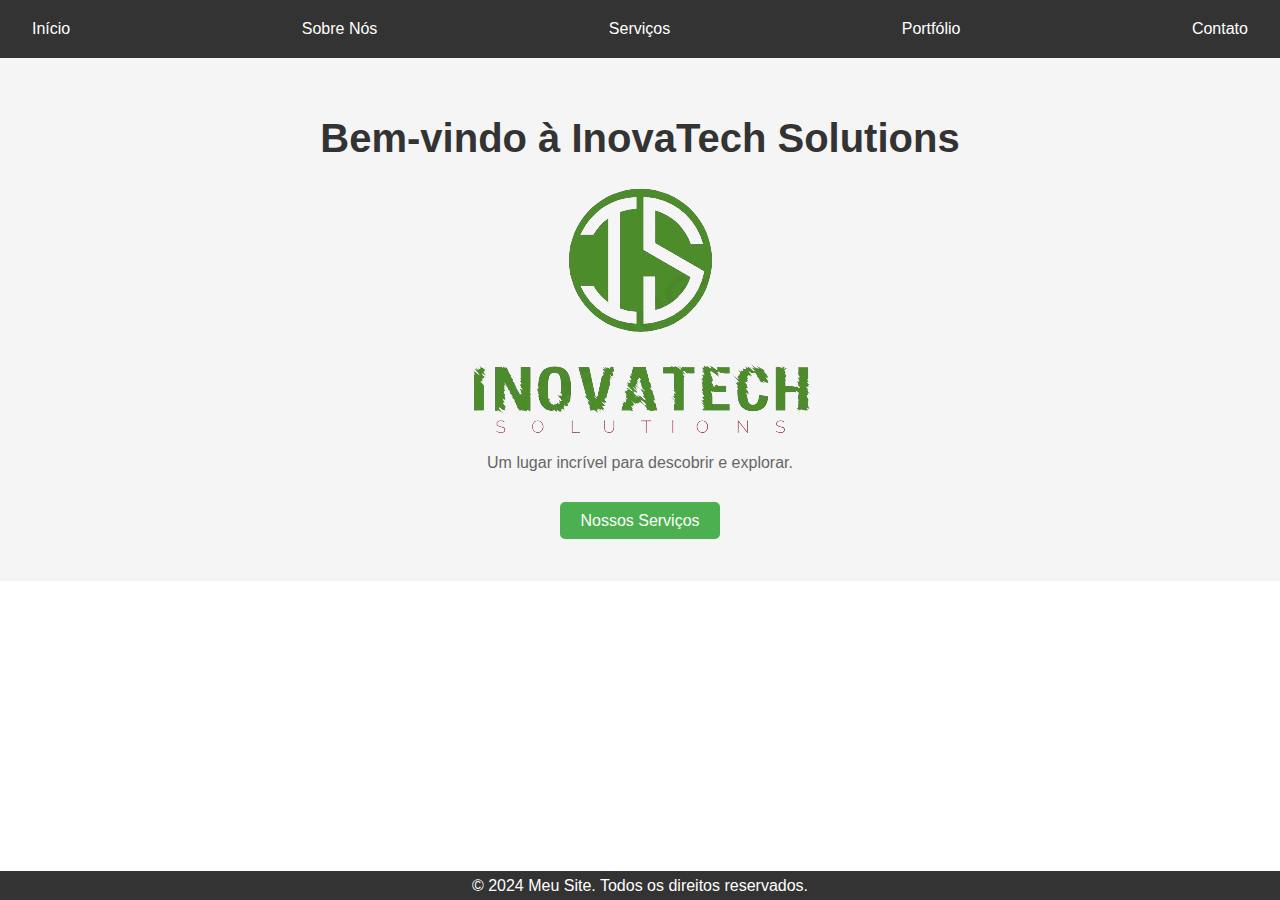
<file: index.html>
<!DOCTYPE html>
<html lang="pt-br">
    <!--! Nome da página web -->
<head>
<!-- Explicação PARTE 1: <meta charset="UTF-8">': 
Define a codificação de caracteres da página como UTF-8, 
que é uma codificação comum que suporta uma ampla variedade de caracteres, 
incluindo caracteres especiais e de vários idiomas.-->
    <meta charset="UTF-8">
<!-- End Explicação PARTE 1 -->

<!-- Explicação PARTE 2: <meta name="viewport" content="width=device-width, initial-scale=1.0">': 
Define a viewport da página, permitindo que ela seja responsiva em dispositivos móveis. 
O atributo 'content' especifica que o tamanho da viewport deve ser o mesmo que a largura do dispositivo ('width=device-width')
e que a escala inicial da página deve ser 1.0.-->
    <meta name="viewport" content="width=device-width, initial-scale=1.0">
<!-- End Explicação PARTE 2 -->

<!-- Explicação PARTE 3: <title>Página Inicial - InovaTech </title>:
Define o título da página web. Aqui que realmente é definido o nome da página -->
    <title>Página Inicial - InovaTech </title>
<!-- End Explicação PARTE 3 -->

<!-- Explicação PARTE 4 <link rel="stylesheet" href="style.css">':
Liga o arquivo index ao style.css que é o design da página em css. 
Este arquivo contém regras de estilo CSS que serão aplicadas à página, 
permitindo a estilização e o design visual da página.-->
    <link rel="stylesheet" href="style.css">
<!-- End Explicação PARTE 4 -->

</head>
    <!--! End! Nome da página web -->
<body>

    <!--! Tópicos do Site -->
<!-- Explicação PARTE 1: <header class="site-header">:
Esse trecho de código HTML representa o cabeçalho de um site, com um menu de navegação. -->
    <header class="site-header">
<!-- End Explicação PARTE 1:-->

<!--* NAV: Definir uma barra de navegação -->
        <nav>
<!--* End Nav -->

<!--* UL: Definir uma lista não ordenada -->
            <ul>
<!--* End UL -->

<!--* Dentro do cabeçalho, há uma seção de navegação (nav) contendo uma lista não ordenada (ul).--> 
<!--* Cada item de lista (li) contém um link (a) para diferente-->
                <li><a href="index.html">Início</a></li>
                <li><a href="sobrenos.html">Sobre Nós</a></li>
                <li><a href="servicos.html">Serviços</a></li>
                <li><a href="portfolio.html">Portfólio</a></li>
                <li><a href="contato.html">Contato</a></li>
<!--* End li e a-->
            </ul>
        </nav>
    </header>
    <!--! End Tópicos do Site -->

<!--* Main: Defina a seção principal do conteúdo da página. -->
    <main>
<!--* End Main -->

        <!--! Títulos e subtítulos-->
<!-- Explicação PARTE 1: <section class="hero"> - 
Define uma seção com a classe "hero", 
geralmente usada para destacar conteúdo principal, 
como cabeçalhos ou chamadas para ação. -->
        <section class="hero">
<!-- End Explicação PARTE 1 -->

<!-- Explicação PARTE 2: <h1>Bem-vindo à InovaTech Solutions</h1> - 
Define um cabeçalho de nível 1 (h1) que contém o texto "Bem-vindo à InovaTech Solutions". 
Este é um texto de destaque que provavelmente é o título principal desta seção.-->
            <h1>Bem-vindo à InovaTech Solutions</h1>
<!-- End Explicação PARTE 2 -->

<!-- Explicação PARTE 3: <img src="Logo da empresa.png" alt="InovaTech Solutions logo"> -
Insere uma imagem com o caminho "Logo da empresa.png" e um atributo alt que fornece uma descrição alternativa para a imagem para acessibilidade. 
Este é provavelmente o logotipo da empresa.-->
            <img src="Logo da empresa.png" alt="InovaTech Solutions logo">
<!-- End Explicação PARTE 3-->

<!-- Explicação PARTE 4: <p>Um lugar incrível para descobrir e explorar.<p> -
Insere um parágrafo de texto que descreve brevemente o propósito ou a mensagem da seção de destaque. 
Neste caso, diz "Um lugar incrível para descobrir e explorar." -->
            <p>Um lugar incrível para descobrir e explorar.</p>
<!-- End Explicação PARTE 4 -->

<!-- Explicação PARTE 5: <a href="servicos.html" class="btn">Nossos Serviços</a> -
Define um link para outra página com o texto "Nossos Serviços".
O atributo href especifica o destino do link, que é "servicos.html", e a classe "btn" sugere que este link seja estilizado como um botão. -->
            <a href="servicos.html" class="btn">Nossos Serviços</a>
<!-- End Explicação PARTE 5 -->
        </section>
        <!--! End Títulos e subtítulos-->

    </main>
        <!--! Rodapé da página -->
    <footer class="site-footer fixed">
        <p>&copy; 2024 Meu Site. Todos os direitos reservados.</p>
    </footer>
        <!--! Rodapé da página -->
        
</body>
</html>
</file>
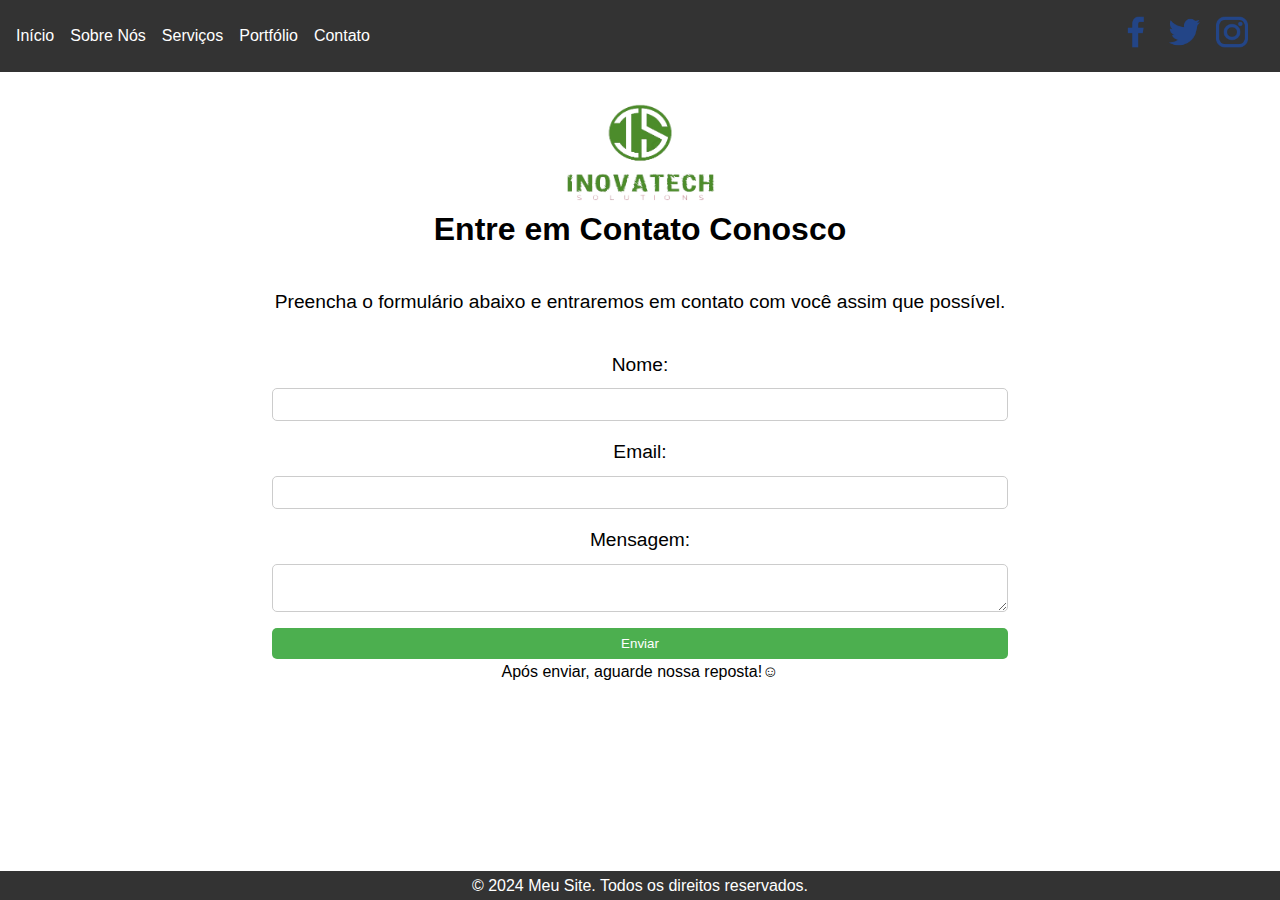
<file: contato.html>
<!DOCTYPE html>
<html lang="pt-br">
<head>
    <meta charset="UTF-8">
    <meta name="viewport" content="width=device-width, initial-scale=1.0">
    <title>Contato - InovaTech </title>
    <link rel="stylesheet" href="style5.css">
    <script src="https://ajax.googleapis.com/ajax/libs/jquery/3.5.1/jquery.min.js"></script>
    <style>
        .contactform-messages {
            display: none;
        }
        .active {
            display: block;
        }
    </style>
</head>
<body>
    <header class="site-header">
        <nav>
            <ul>
                <li><a href="index.html">Início</a></li>
                <li><a href="sobrenos.html">Sobre Nós</a></li>
                <li><a href="servicos.html">Serviços</a></li>
                <li><a href="portfolio.html">Portfólio</a></li>
                <li><a href="contato.html">Contato</a></li>
            </ul>
        </nav>
        <div class="social-links">
            <a href="https://www.facebook.com/InovaTech-Solutions-102188462211813" target="_blank"><img src="logo-facebook.png" alt="Facebook"></a>
            <a href="https://twitter.com/InovaTechSol" target="_blank"><img src="logo-twitter.png" alt="Twitter"></a>
            <a href="https://www.instagram.com/inovatechsolutions/" target="_blank"><img src="logo-insta.png" alt="Instagram"></a>
        </div>
    </header>
    <main>
        <section class="contact-section">
            <img class="contact-image" src="Logo da empresa.png" alt="Contact image">
            <h1 class="centered-text">Entre em Contato Conosco</h1>
            <p class="centered-text">Preencha o formulário abaixo e entraremos em contato com você assim que possível.</p>
            <form method="post" name="myemailform" id="contact-form">
                <label for="name">Nome:</label>
                <input type="text" id="name" name="name" required>
                <label for="email">Email:</label>
                <input type="email" id="email" name="email" required>
                <label for="message">Mensagem:</label>
                <textarea id="message" name="message" required></textarea>
                <button type="submit">Enviar</button>
            </form>
            <div class="contactform-messages active">Após enviar, aguarde nossa reposta!☺</div>
            <script>
                $("#contact-form").on('submit',function(event) {
                    event.preventDefault();

                    // Clear form fields
                    $('#contact-form')[0].reset();

                    $(".contactform-messages").addClass("active");
                });
            </script>
        </section>
    </main>
    <footer class="site-footer fixed">
        <p>&copy; 2024 Meu Site. Todos os direitos reservados.</p>
    </footer>
</body>
</html>
</file>
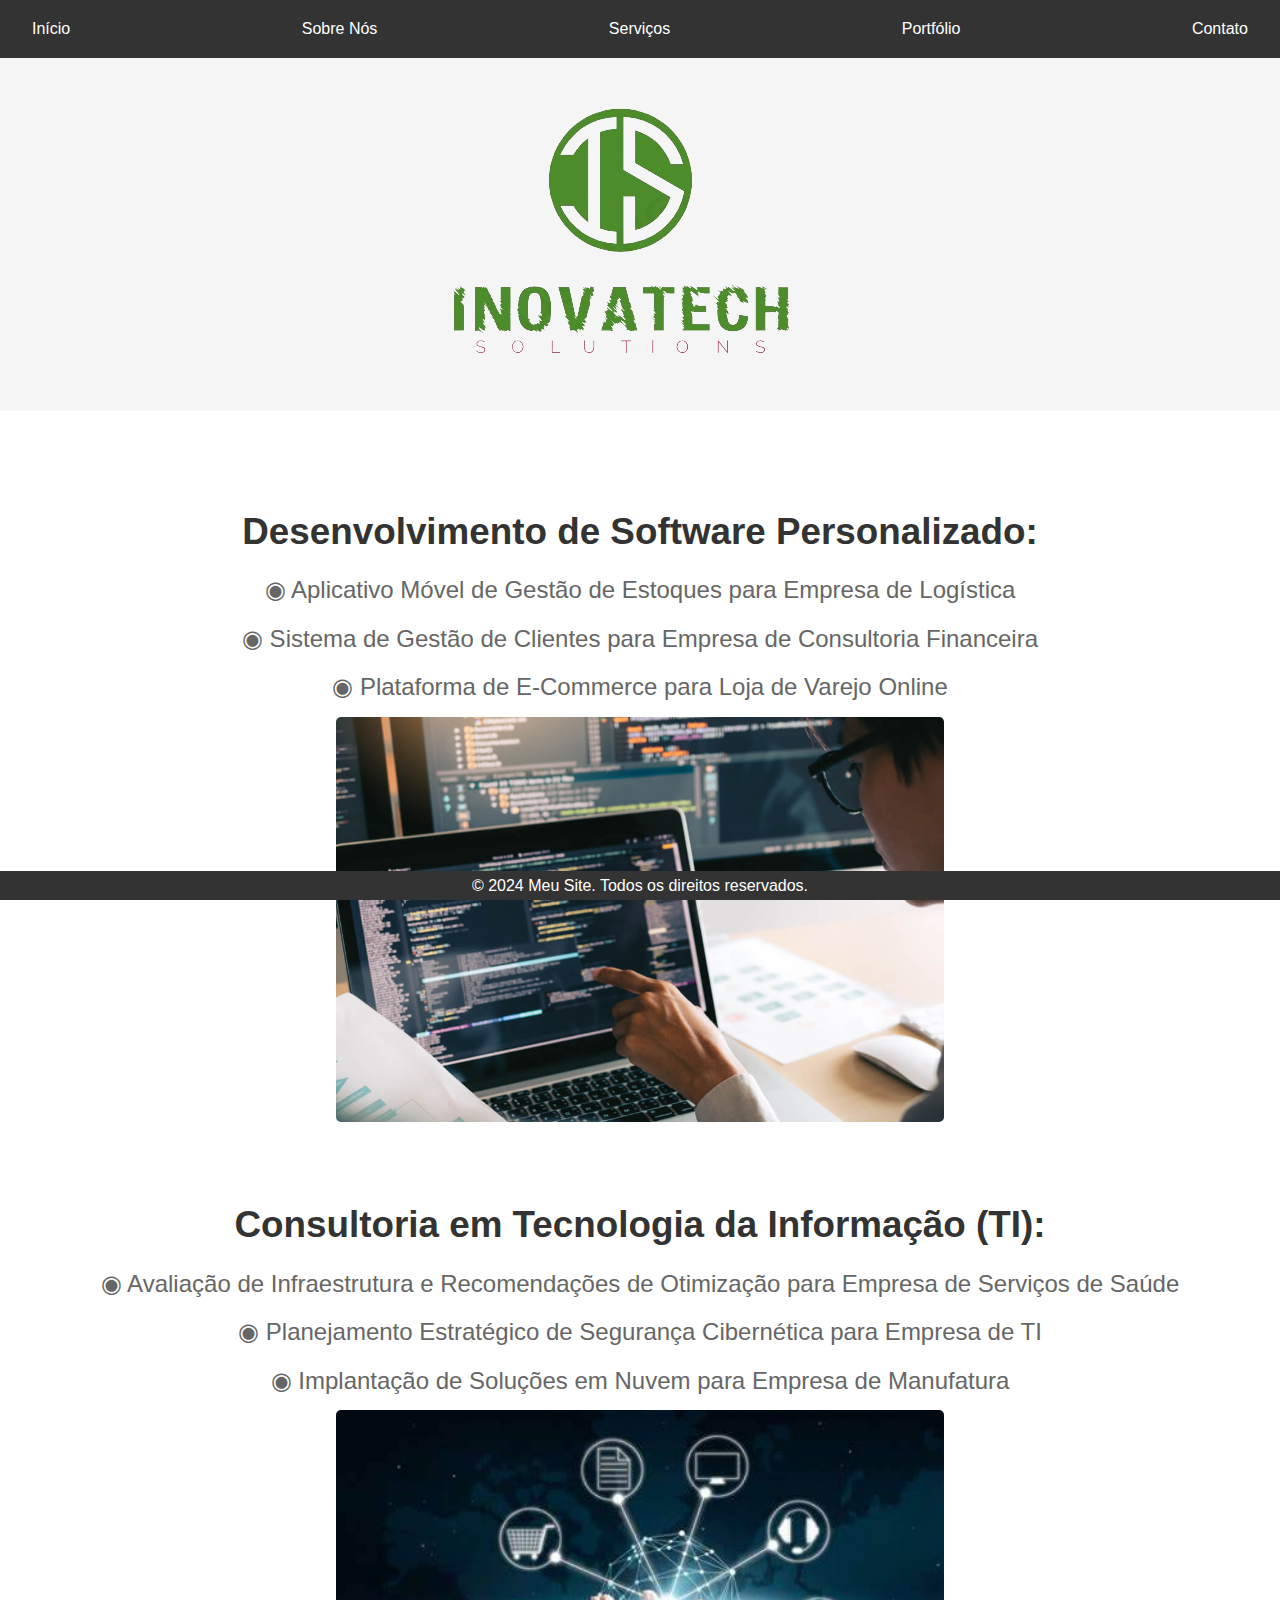
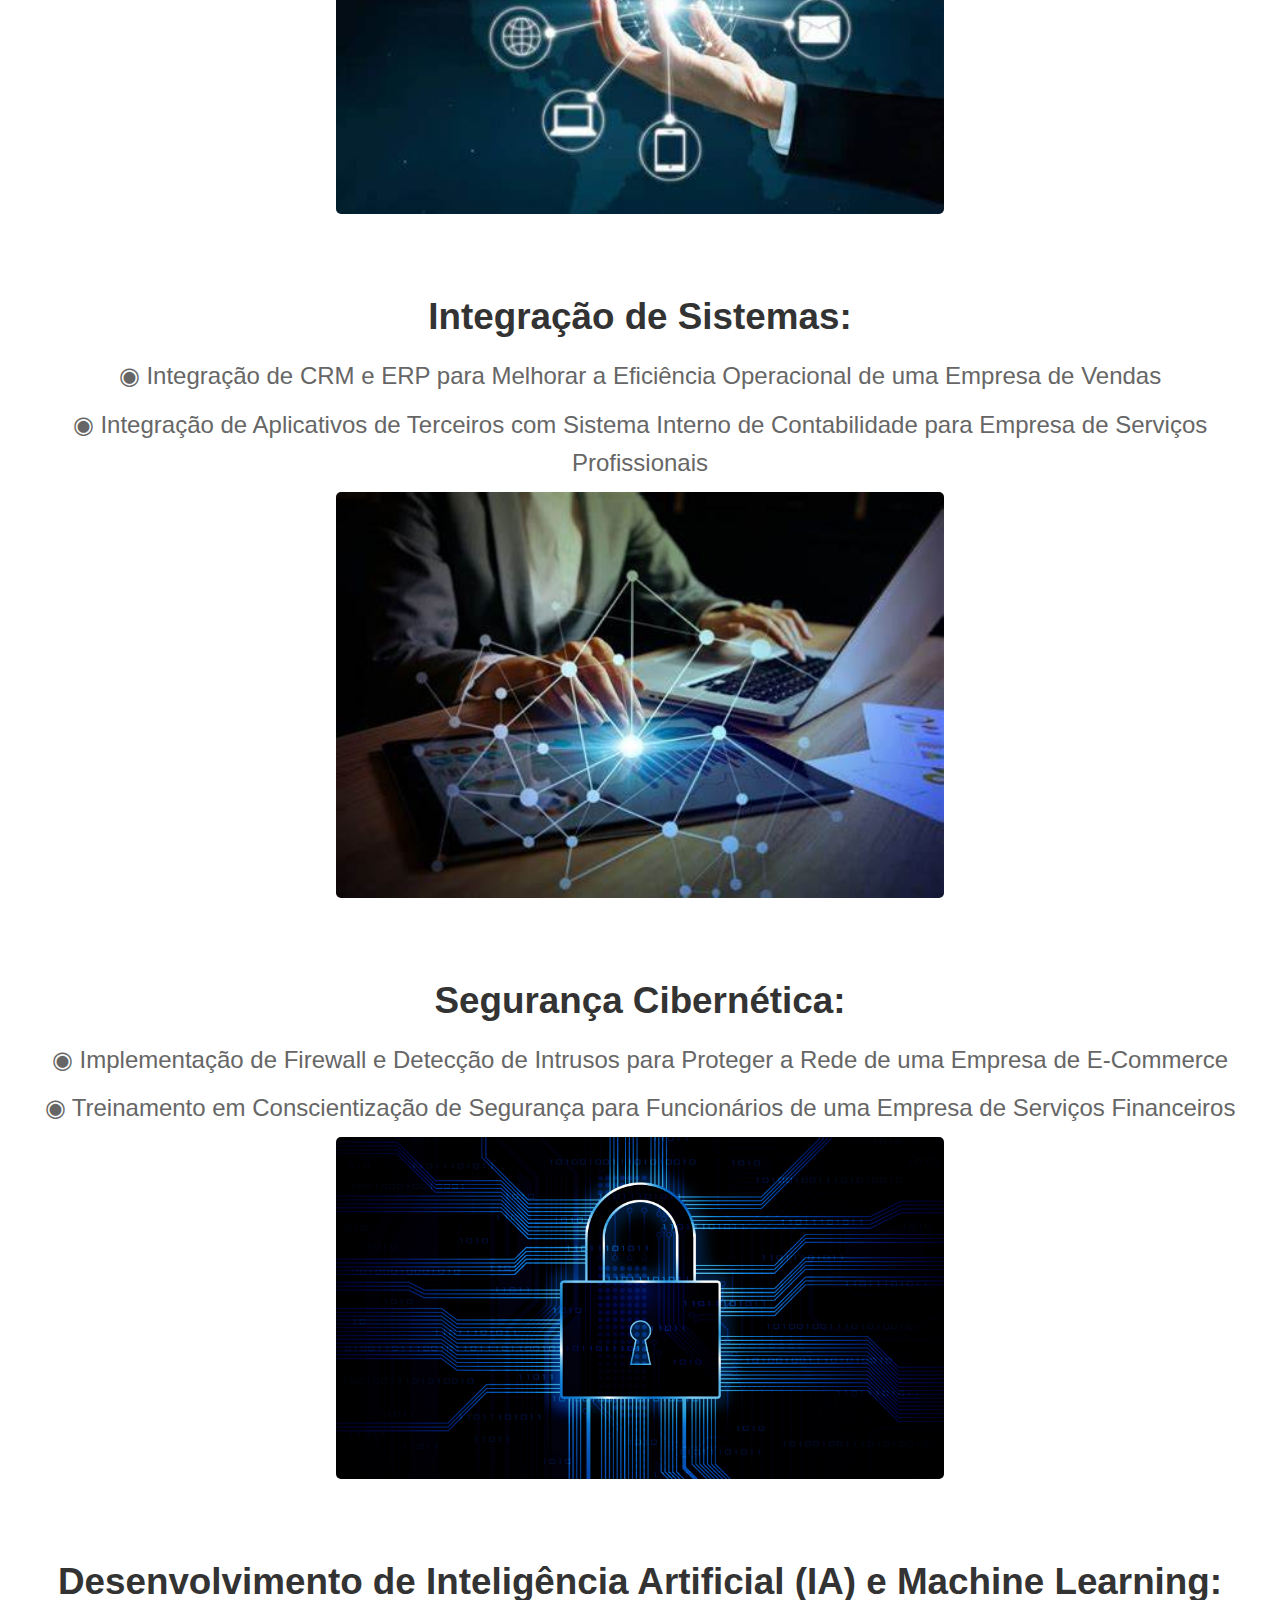
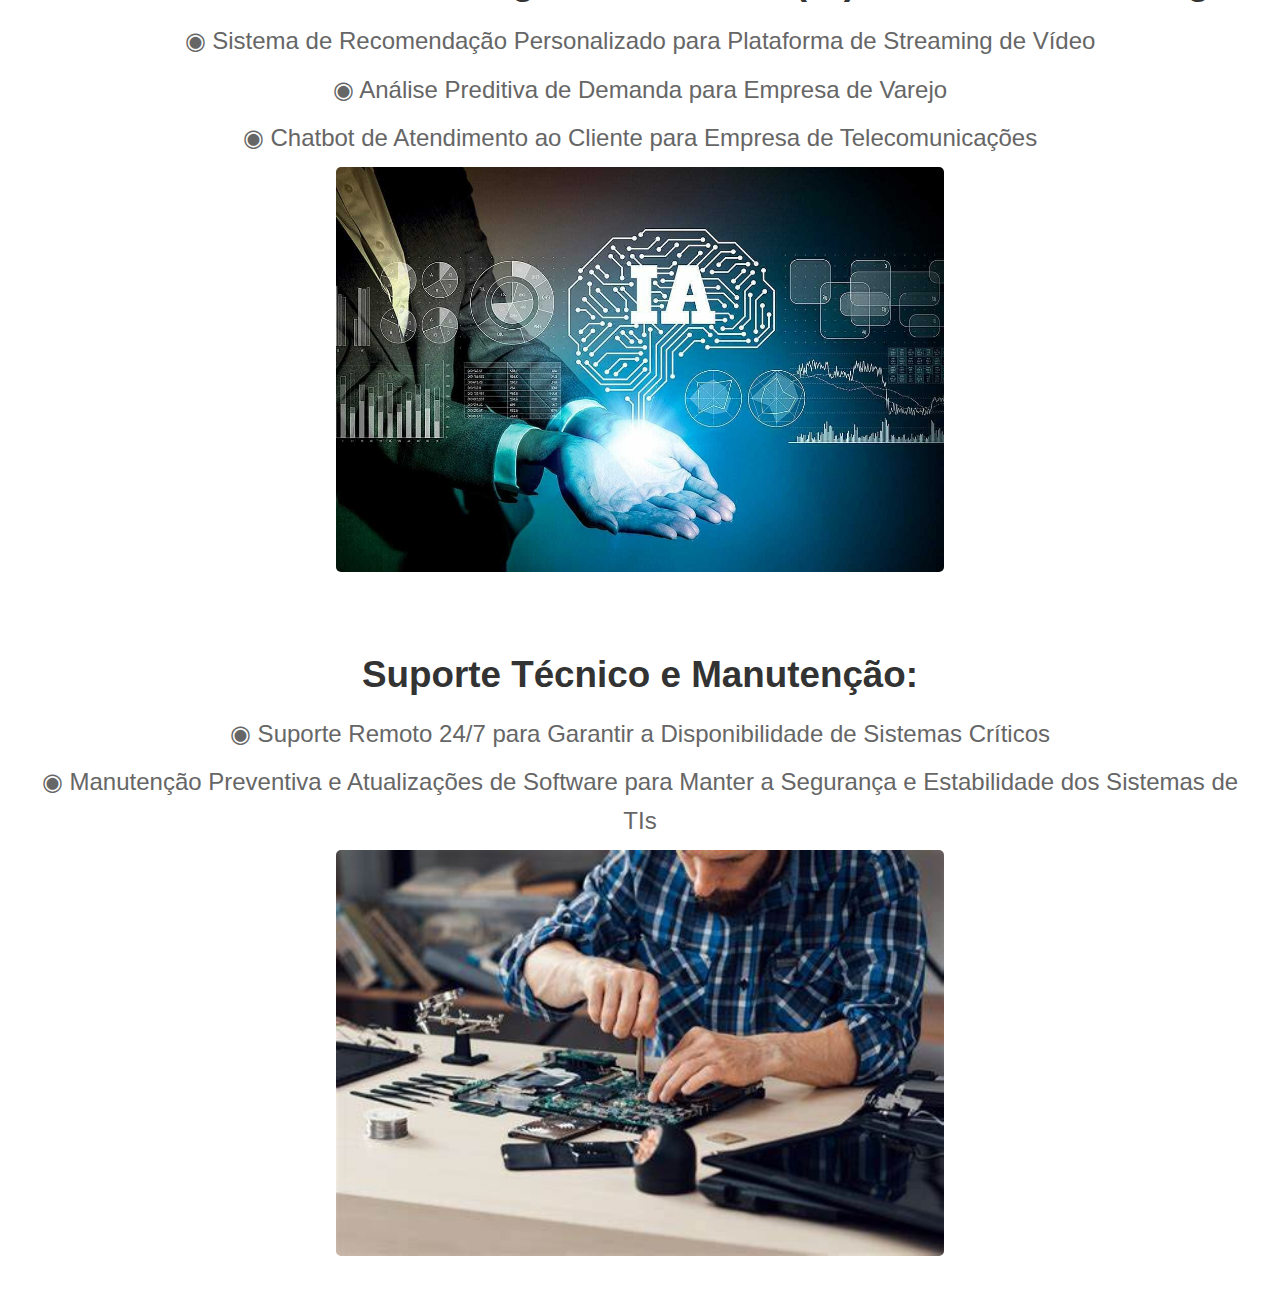
<file: portfolio.html>
<!DOCTYPE html>
<html lang="pt-br">
<head>
    <meta charset="UTF-8">
    <meta name="viewport" content="width=device-width, initial-scale=1.0">
    <title>Portfólio - InovaTech </title>
    <link rel="stylesheet" href="style4.css">
</head>
<body>
    <header class="site-header">
        <nav>
            <ul>
                <li><a href="index.html">Início</a></li>
                <li><a href="sobrenos.html">Sobre Nós</a></li>
                <li><a href="servicos.html">Serviços</a></li>
                <li><a href="portfolio.html">Portfólio</a></li>
                <li><a href="contato.html">Contato</a></li>
            </ul>
        </nav>
    </header>
    <main>
        <section class="hero">
            <h1></h1>
            <img src="Logo da empresa.png" alt="InovaTech Solutions logo">
            <p></p>
            <a href="" class="btn"></a>
        </section>
        <section class="topics">
            <div class="topics">
                <div class="topic">
                    <div class="text">
                        <h2>Desenvolvimento de Software Personalizado:</h2>
                        <p>◉ Aplicativo Móvel de Gestão de Estoques para Empresa de Logística</p>
                        <p>◉ Sistema de Gestão de Clientes para Empresa de Consultoria Financeira</p>
                        <p>◉ Plataforma de E-Commerce para Loja de Varejo Online</p>
                    </div>
                    <img src="desenvolvimento-softwares-personalizado.jpg" alt="Imagem do tópico 1">
                </div>
                <div class="topic">
                    <div class="text">
                        <h2>Consultoria em Tecnologia da Informação (TI):</h2>
                        <p>◉ Avaliação de Infraestrutura e Recomendações de Otimização para Empresa de Serviços de Saúde</p>
                        <p>◉ Planejamento Estratégico de Segurança Cibernética para Empresa de TI</p>
                        <p>◉ Implantação de Soluções em Nuvem para Empresa de Manufatura</p>
                    </div>
                    <img src="consultoria em tecno.jpg" alt="Imagem do tópico 2">
                </div>
                <div class="topic">
                    <div class="text">
                        <h2>Integração de Sistemas:</h2>
                        <p>◉ Integração de CRM e ERP para Melhorar a Eficiência Operacional de uma Empresa de Vendas</p>
                        <p>◉ Integração de Aplicativos de Terceiros com Sistema Interno de Contabilidade para Empresa de Serviços Profissionais
                    </div>
                    <img src="integração de sistemas.jpg" alt="Imagem do tópico 3">
                </div>
                <div class="topic">
                    <div class="text">
                        <h2>Segurança Cibernética:</h2>
                        <p>◉ Implementação de Firewall e Detecção de Intrusos para Proteger a Rede de uma Empresa de E-Commerce</p>
                        <p>◉ Treinamento em Conscientização de Segurança para Funcionários de uma Empresa de Serviços Financeiros</p>
                    </div>
                    <img src="segurança cibernetica.jpg" alt="Imagem do tópico 4">
                </div>
                <div class="topic">
                    <div class="text">
                        <h2>Desenvolvimento de Inteligência Artificial (IA) e Machine Learning:</h2>
                        <p>◉ Sistema de Recomendação Personalizado para Plataforma de Streaming de Vídeo</p>
                        <p>◉ Análise Preditiva de Demanda para Empresa de Varejo</p>
                        <p>◉ Chatbot de Atendimento ao Cliente para Empresa de Telecomunicações</p>
                    </div>
                    <img src="desenvolvimento de ia.jpg" alt="Imagem do tópico 5">
                </div>
                <div class="topic">
                    <div class="text">
                        <h2>Suporte Técnico e Manutenção:</h2>
                        <p>◉ Suporte Remoto 24/7 para Garantir a Disponibilidade de Sistemas Críticos</p>
                        <p>◉ Manutenção Preventiva e Atualizações de Software para Manter a Segurança e Estabilidade dos Sistemas de TIs</p>
                    </div>
                    <img src="suporte tecnico e manutenção.jpg" alt="Imagem do tópico 6">
                </div>
            </div>
        </section>
    </main>
    <footer class="site-footer fixed">
        <p>&copy; 2024 Meu Site. Todos os direitos reservados.</p>
    </footer>
</body>
</html>
</file>
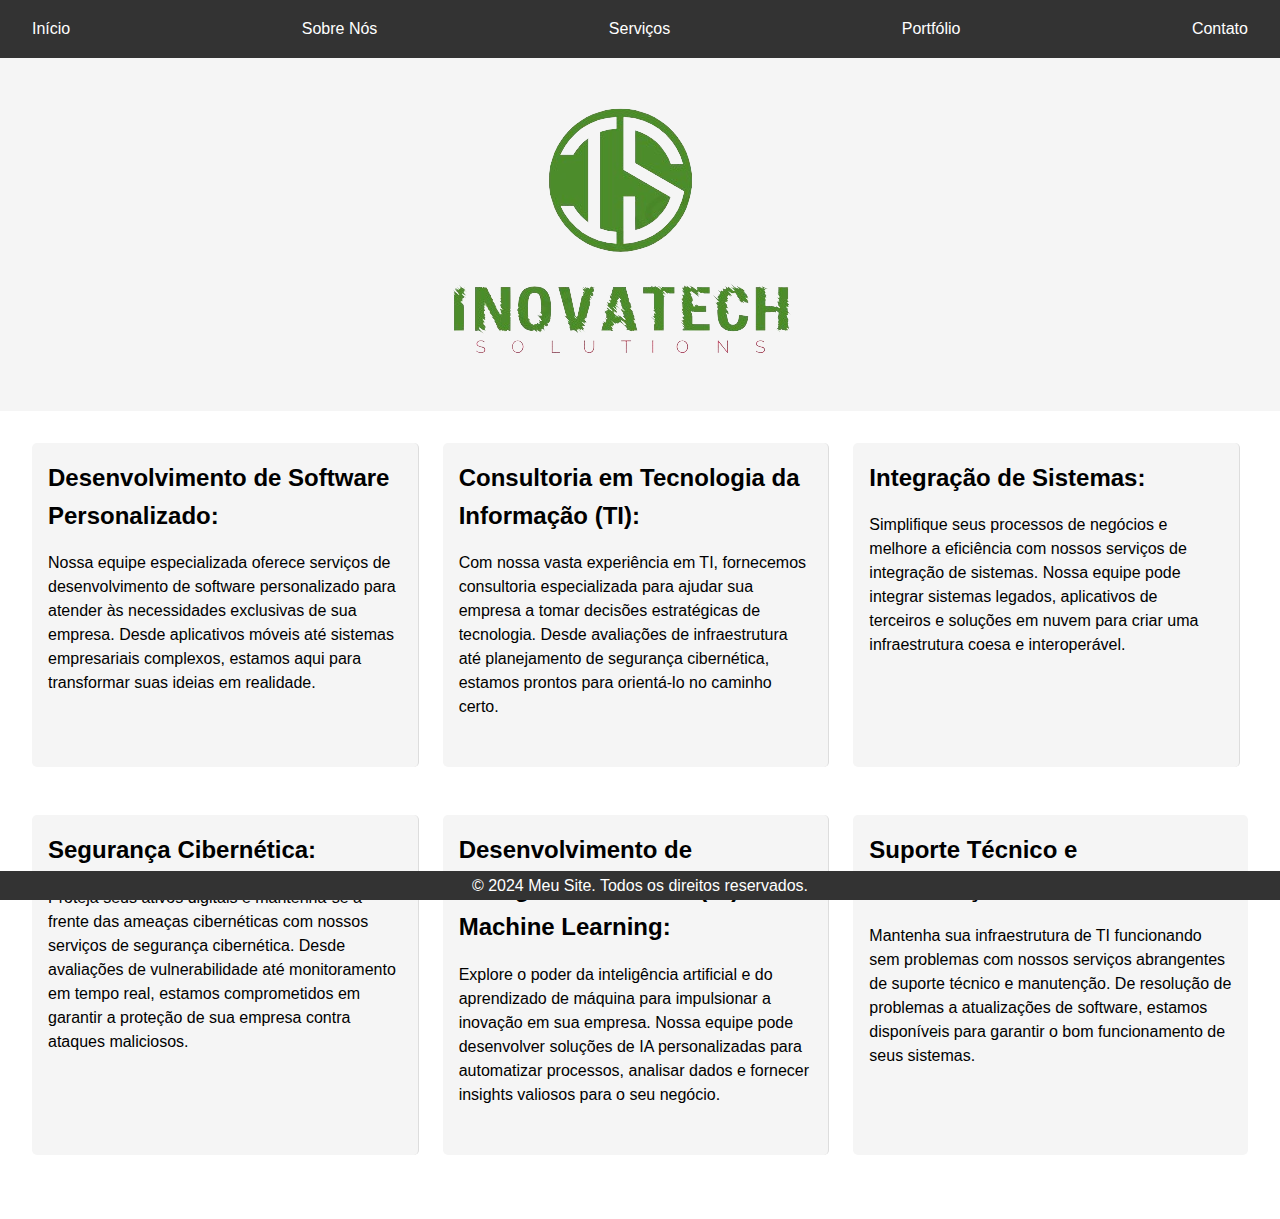
<file: servicos.html>
<!DOCTYPE html>
<html lang="pt-br">
<head>
    <meta charset="UTF-8">
    <meta name="viewport" content="width=device-width, initial-scale=1.0">
    <title>Serviços - InovaTech </title>
    <link rel="stylesheet" href="style3.css">
</head>
<body>
    <!-- Tópicos do Site -->
    <header class="site-header">
        <nav>
            <ul>
                <li><a href="index.html">Início</a></li>
                <li><a href="sobrenos.html">Sobre Nós</a></li>
                <li><a href="servicos.html">Serviços</a></li>
                <li><a href="portfolio.html">Portfólio</a></li>
                <li><a href="contato.html">Contato</a></li>
            </ul>
        </nav>
    </header>
    <!-- End Tópicos do Site -->
    <main>
        <!-- Títulos e subtítulos-->
        <section class="hero">
            <h1></h1>
            <img src="Logo da empresa.png" alt="InovaTech Solutions logo">
            <p></p>
            <a href="" class="btn"></a>
        </section>
        <!-- End Títulos e subtítulos-->

        <!-- Breve descrição do Site-->
        <section class="about grid-container">
                <div class="text-box grid-item">
                    <h2>Desenvolvimento de Software Personalizado:</h2>
                <p>
                    
Nossa equipe especializada oferece serviços de desenvolvimento de software personalizado para atender às necessidades exclusivas de sua empresa. Desde aplicativos móveis até sistemas empresariais complexos, estamos aqui para transformar suas ideias em realidade.
                </p>
            </div>
            <div class="text-box grid-item">
                <h2>Consultoria em Tecnologia da Informação (TI):</h2>
                <p>
                    
Com nossa vasta experiência em TI, fornecemos consultoria especializada para ajudar sua empresa a tomar decisões estratégicas de tecnologia. Desde avaliações de infraestrutura até planejamento de segurança cibernética, estamos prontos para orientá-lo no caminho certo.
                </p>
            </div>
            <div class="text-box grid-item">
                <h2>Integração de Sistemas:</h2>
                <p>
                    
Simplifique seus processos de negócios e melhore a eficiência com nossos serviços de integração de sistemas. Nossa equipe pode integrar sistemas legados, aplicativos de terceiros e soluções em nuvem para criar uma infraestrutura coesa e interoperável.
                </p>
            </div>
            <div class="text-box grid-item">
                <h2>Segurança Cibernética:</h2>
                <p>
                 
Proteja seus ativos digitais e mantenha-se à frente das ameaças cibernéticas com nossos serviços de segurança cibernética. Desde avaliações de vulnerabilidade até monitoramento em tempo real, estamos comprometidos em garantir a proteção de sua empresa contra ataques maliciosos.
                </p>
            </div>
            <div class="text-box grid-item">
                <h2>Desenvolvimento de Inteligência Artificial (IA) e Machine Learning:</h2>
                <p>
                    
Explore o poder da inteligência artificial e do aprendizado de máquina para impulsionar a inovação em sua empresa. Nossa equipe pode desenvolver soluções de IA personalizadas para automatizar processos, analisar dados e fornecer insights valiosos para o seu negócio.
                </p>
            </div>
            <div class="text-box grid-item">
                <h2>Suporte Técnico e Manutenção:</h2>
                <p>
                    
Mantenha sua infraestrutura de TI funcionando sem problemas com nossos serviços abrangentes de suporte técnico e manutenção. De resolução de problemas a atualizações de software, estamos disponíveis para garantir o bom funcionamento de seus sistemas.
                </p>
            </div>
        </section>
    </main>
    <footer class="site-footer fixed">
        <p>&copy; 2024 Meu Site. Todos os direitos reservados.</p>
    </footer>
</body>
</html>
</file>
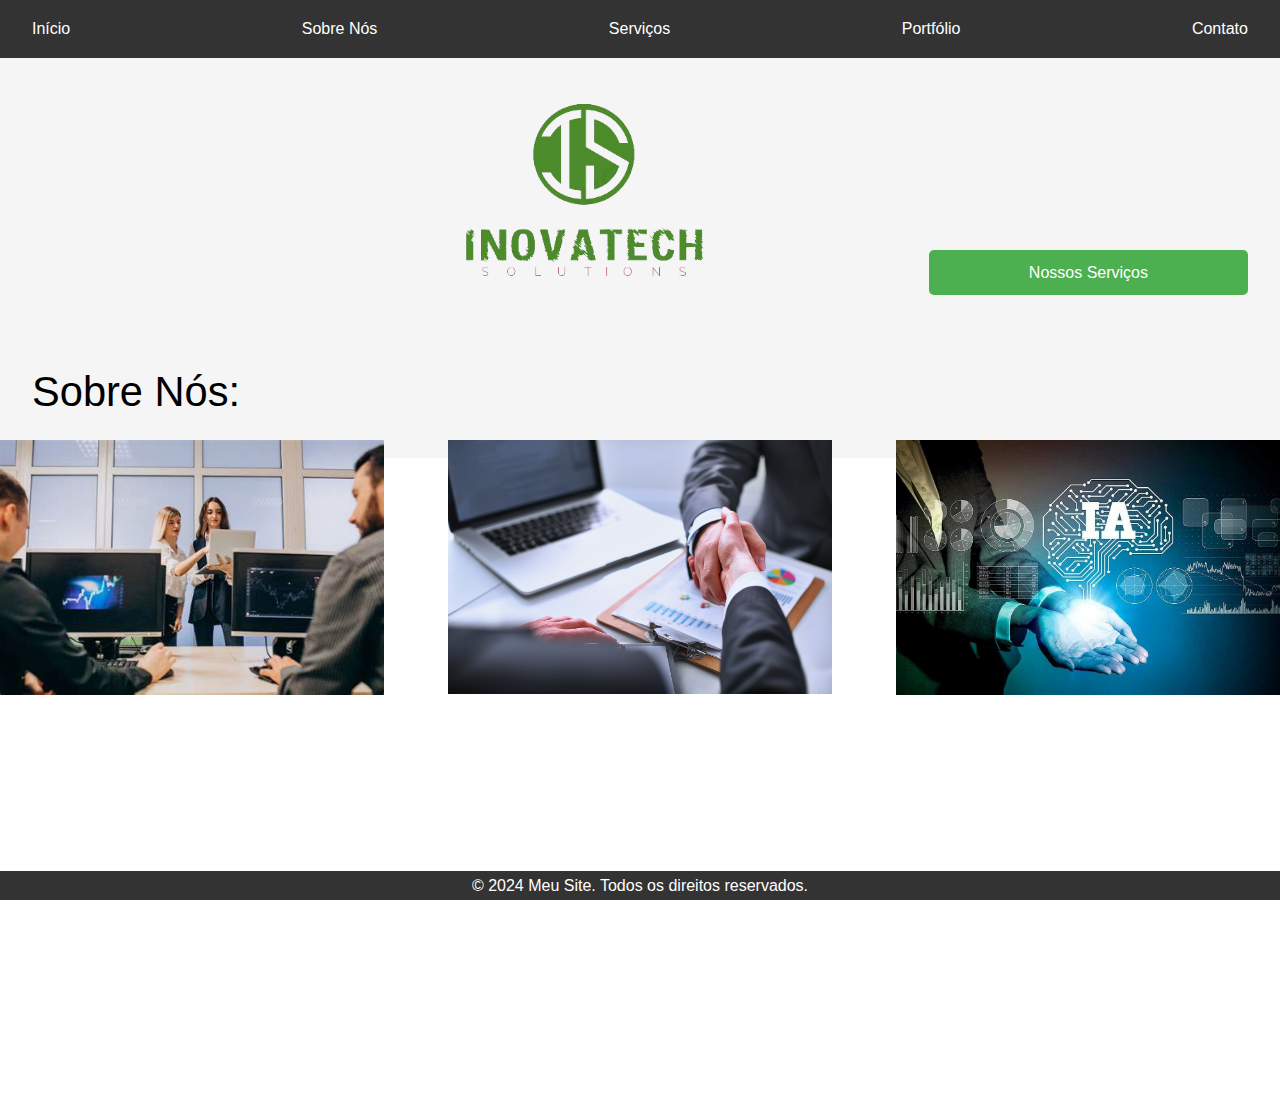
<file: sobrenos.html>
<!DOCTYPE html>
<html lang="pt-br">
<head>
    <meta charset="UTF-8">
    <meta name="viewport" content="width=device-width, initial-scale=1.0">
    <title>Sobre Nós - InovaTech </title>
    <link rel="stylesheet" href="style2.css">
</head>
<body>
    <header class="site-header">
        <nav>
            <ul>
                <li><a href="index.html">Início</a></li>
                <li><a href="sobrenos.html">Sobre Nós</a></li>
                <li><a href="servicos.html">Serviços</a></li>
                <li><a href="portfolio.html">Portfólio</a></li>
                <li><a href="contato.html">Contato</a></li>
            </ul>
        </nav>
    </header>
    <main>
        <section class="hero">
            <h1></h1>
            <img src="Logo da empresa.png" alt="InovaTech Solutions logo">
            <a href="servicos.html" class="btn">Nossos Serviços</a>
        </section>
        <section class="hero sobre-nos">
            <span>Sobre Nós:</span>
        </section>
        <section class="images-with-comments">
<!-- <div class="img-container">': 
Este é um elemento '<div>' que atua como um contêiner para a imagem. 
A classe 'img-container' é atribuída a este '<div>', 
o que significa que ele pode ser estilizado com CSS (QUE É O CASO) ou manipulado com JavaScript usando essa classe como seletor.-->
            <div class="img-container">
                <img src="pessoas trabalhando.jpg" alt="Image 1" class="img-with-comment">
                <div class="comment">
                    <p>Nossa equipe é composta por profissionais apaixonados e experientes, dedicados a entender as necessidades únicas de cada cliente e oferecer soluções personalizadas e eficazes. Desde o desenvolvimento de software sob medida até consultoria em TI e segurança cibernética, estamos aqui para fornecer serviços de alta qualidade que impulsionam o crescimento e a eficiência de seu negócio.p>
                </div>
            </div>
            <div class="img-container">
                <img src="fechando contrato.jpg" alt="Image 2" class="img-with-comment">
                <div class="comment">
                    <p>Na InovaTech Solutions, acreditamos em construir relacionamentos sólidos com nossos clientes, baseados na confiança, transparência e compromisso com o sucesso mútuo. Estamos constantemente buscando inovação e excelência, para que possamos enfrentar os desafios tecnológicos de hoje e do futuro.</p>
                </div>
            </div>
            <div class="img-container">
                <img src="desenvolvimento de ia.jpg" alt="Image 3" class="img-with-comment">
                <div class="comment">
                    <p>Um dos projetos de destaque da InovaTech Solutions é a implementação bem-sucedida de uma solução de inteligência artificial para otimização de processos logísticos. Nossa equipe desenvolveu e implementou algoritmos avançados de IA, capazes de analisar grandes volumes de dados em tempo real para prever demandas futuras, otimizar rotas de transporte e reduzir os tempos de entrega. Esta solução não só demonstrou nossa expertise em IA e análise de dados, mas também nosso compromisso em fornecer soluções inovadoras que agregam valor real aos negócios de nossos clientes. Este projeto exemplifica nosso compromisso contínuo com a excelência e a inovação tecnológica.
                    </p>
                </div>
            </div>
        </section>
    </main>
    <footer class="site-footer fixed">
        <p>&copy; 2024 Meu Site. Todos os direitos reservados.</p>
    </footer>
</body>
</html>
</file>
<file: style.css>
* {
    box-sizing: border-box;
    margin: 0;
    padding: 0;
}

body {
    font-family: Arial, sans-serif;
    line-height: 1.6;
}

.site-header {
    background-color: #333;
    padding: 1rem;
}

.site-header nav ul {
    list-style-type: none;
    display: flex;
    justify-content: space-between;
}

.site-header nav ul li a {
    color: white;
    text-decoration: none;
    padding: 0.5rem 1rem;
}

.site-header nav ul li a:hover {
    background-color: #555;
}

.hero {
    padding: 3rem;
    text-align: center;
    background-color: #f5f5f5;
}

.hero h1 {
    color: #333;
    font-size: 2.5rem;
    margin-bottom: 1rem;
}

.hero p {
    color: #666;
    margin-bottom: 2rem;
}

.btn {
    background-color: #4CAF50;
    color: white;
    padding: 10px 20px;
    border: none;
    border-radius: 5px;
    text-decoration: none;
    font-size: 1rem;
    margin-top: 1rem;
}

.btn:hover {
    background-color: #45a049;
}

.site-footer {
    background-color: #333;
    padding: 1rem;
}

.site-footer p {
    color: white;
}

.site-footer.fixed {
    position: fixed;
    bottom: 0;
    left: 0;
    right: 0;
    background-color: #333333;
    color: #ffffff;
    text-align: center;
    padding: 0.1rem;
}
</file>
<file: style5.css>
* {
    box-sizing: border-box;
    margin: 0;
    padding: 0;
}

body {
    font-family: Arial, sans-serif;
    line-height: 1.6;
}

.site-header {
    background-color: #333;
    padding: 1rem;
    display: flex;
    justify-content: space-between;
    align-items: center;
}

.site-header nav ul {
    list-style-type: none;
    display: flex;
}

.site-header nav ul li {
    margin-right: 1rem;
}

.site-header nav ul li a {
    color: white;
    text-decoration: none;
}

.site-header nav ul li a:hover {
    color: #ccc;
}

.social-links {
    display: flex;
}

.social-links a {
    margin-right: 1rem;
}

.social-links img {
    width: 2rem;
    height: 2rem;
}

.contact-section {
    max-width: 800px;
    margin: 0 auto;
    padding: 2rem;
    display: flex;
    flex-direction: column;
    align-items: center;
    text-align: center;
}

.contact-section h1 {
    font-size: 2rem;
    margin-bottom: 3rem;
}

.contact-section h1 .contact-image {
    width: 150px;
    height: 100px;
    margin-right: 1.5rem;
}

.contact-section p {
    font-size: 1.2rem;
    margin-bottom: 2rem;
}

.contact-section form {
    display: flex;
    flex-wrap: wrap;
    justify-content: center;
}

.contact-section label {
    flex-basis: 100%;
    font-size: 1.2rem;
    margin-bottom: 0.5rem;
}

.contact-section input,
.contact-section textarea {
    flex-basis: 100%;
    margin-bottom: 1rem;
    padding: 0.5rem;
    border: 1px solid #ccc;
    border-radius: 5px;
}

.contact-section button {
    flex-basis: 100%;
    background-color: #4caf4f;
    color: white;
    padding: 0.5rem;
    border: none;
    border-radius: 5px;
    cursor: pointer;
}

.contact-section button:hover {
    background-color: #45a049;
}

.contact-section {
    /* ... your previous CSS ... */
    text-align: center;
    position: relative;
}

.image-wrapper {
    display: inline-block;
    position: absolute;
    top: -70px;
    left: calc(50% - 75px);
}

.contact-section h1 {
    display: inline-block;
    font-size: 2rem;
    margin-bottom: 2rem;
    padding-left: 0px;
    box-sizing: border-box;
    position: relative;
    z-index: 1;
}

.contact-section .contact-image {
    width: 150px;
    height: 100px;
}

.contact-section p {
    font-size: 1.2rem;
    margin-bottom: 2rem;
}

.site-footer.fixed {
    position: fixed;
    bottom: 0;
    left: 0;
    right: 0;
    background-color: #333;
    color: #ffffff;
    text-align: center;
    padding: 0.1rem;
}
</file>
<file: style4.css>
* {
    box-sizing: border-box;
    margin: 0;
    padding: 0;
}

body {
    font-family: Arial, sans-serif;
    line-height: 1.6;
}

.site-header {
    background-color: #333;
    padding: 1rem;
}

.site-header nav ul {
    list-style-type: none;
    display: flex;
    justify-content: space-between;
}

.site-header nav ul li a {
    color: white;
    text-decoration: none;
    padding: 0.5rem 1rem;
}

.site-header nav ul li a:hover {
    background-color: #555;
}

.hero {
    padding: 3rem;
    text-align: center;
    background-color: #f5f5f5;
    display: flex;
    align-items: center;
    justify-content: space-between;
}

.hero h1 {
    color: #333;
    font-size: 2.5rem;
    margin-bottom: 1rem;
    flex-basis: 60%;
}

.hero img {
    width: 30%;
    border-radius: 5px;
}

.hero p {
    color: #666;
    margin-bottom: 2rem;
    flex-basis: 60%;
}

.btn {
    background-color: #4caf4f00;
    color: white;
    padding: 10px 20px;
    border: none;
    border-radius: 1px;
    text-decoration: none;
    font-size: 1rem;
    margin-top: 1rem;
}

.btn:hover {
    background-color: #45a049;
}

.topics {
    display: flex;
    justify-content: space-between;
    margin-top: 30px;
}

.topic {
    display: flex;
    flex-direction: column;
    align-items: center;
    width: 30%;
    padding: 2rem;
    box-sizing: border-box;
    font-size: 1.5rem;
}

.topic h2 {
    color: #333;
    font-size: 2.3rem;
    margin-bottom: 10px;
    text-align: center;
}

.topic p {
    color: #666;
    margin-bottom: 10px;
    text-align: center;
}

.topic img {
    width: 50%;
    border-radius: 5px;
    margin-bottom: 10px;
}

.topics {
    display: flex;
    flex-wrap: wrap;
    justify-content: space-between;
    margin-top: 30px;
}

.topic {
    width: 100%;
    padding: 2rem;
    box-sizing: border-box;
}

.text {
    width: 100%;
}

.text h2 {
    color: #333;
    font-size: 2.3rem;
    margin-bottom: 10px;
}

.text p {
    color: #666;
    margin-bottom: 10px;
}

.img {
    width: 100%;
    border-radius: 5px;
    margin-top: 20px;
}

.site-footer.fixed {
    position: fixed;
    bottom: 0;
    left: 0;
    right: 0;
    background-color: #333;
    color: #ffffff;
    text-align: center;
    padding: 0.1rem;
}
</file>
<file: style3.css>
* {
    box-sizing: border-box;
    margin: 0;
    padding: 0;
}

body {
    font-family: Arial, sans-serif;
    line-height: 1.6;
}

.site-header {
    background-color: #333;
    padding: 1rem;
}

.site-header nav ul {
    list-style-type: none;
    display: flex;
    justify-content: space-between;
}

.site-header nav ul li a {
    color: white;
    text-decoration: none;
    padding: 0.5rem 1rem;
}

.site-header nav ul li a:hover {
    background-color: #555;
}

.hero {
    padding: 3rem;
    text-align: center;
    background-color: #f5f5f5;
    display: flex;
    align-items: center;
    justify-content: space-between;
}

.hero h1 {
    color: #333;
    font-size: 2.5rem;
    margin-bottom: 1rem;
    flex-basis: 60%;
}

.hero img {
    width: 30%;
    border-radius: 5px;
}

.hero p {
    color: #666;
    margin-bottom: 2rem;
    flex-basis: 60%;
}

.btn {
    background-color: #4caf4f00;
    color: white;
    padding: 10px 20px;
    border: none;
    border-radius: 5px;
    text-decoration: none;
    font-size: 1rem;
    margin-top: 1rem;
}

.btn:hover {
    background-color: #45a049;
}

.about {
    display: flex;
    flex-wrap: wrap;
    margin: 2rem;
}

.about {
    display: flex;
    justify-content: space-between;
    margin: 2rem;
}

.text-box {
    flex: 1 0 30%;
    margin-right: 2%;
    margin-bottom: 2rem;
    padding-right: 2%;
    border-right: 1px solid #ddd;
}

.text-box:last-child {
    margin-right: 0;
    border-right: none;
}

.text-box h2 {
    font-size: 1.5rem;
    margin-bottom: 1rem;
}

.text-box p {
    line-height: 1.5;
    margin-bottom: 2rem;
}

.grid-container {
    display: grid;
    grid-template-columns: repeat(3, 1fr);
    grid-gap: 1rem;
}

.grid-item {
    padding: 1rem;
    background-color: #f5f5f5;
    border-radius: 5px;
}

@media (max-width: 768px) {
    .grid-container {
        grid-template-columns: 1fr;
    }
}

.site-footer.fixed {
    position: fixed;
    bottom: 0;
    left: 0;
    right: 0;
    background-color: #333;
    color: #fff;
    text-align: center;
    padding: 0.1rem;
}
</file>
<file: style2.css>
body {
    font-family: Arial, sans-serif;
    line-height: 1.6;
}

.site-header {
    background-color: #333;
    padding: 1rem;
}

.site-header nav ul {
    list-style-type: none;
    display: flex;
    justify-content: space-between;
}

.site-header nav ul li a {
    color: white;
    text-decoration: none;
    padding: 0.5rem 1rem;
}

.site-header nav ul li a:hover {
    background-color: #555555;
}

.sobre-nos {
    margin-left: 0px;
    font-size: 2.6rem;
    margin-bottom: -3rem;
  }

.hero {
    padding: 2.0rem;
    text-align: center;
    background-color: #f5f5f5;
    display: flex;
    align-items: center;
    justify-content: space-between;
}

.hero h1 {
    color: #333333;
    font-size: 1rem;
    margin-bottom: 0rem;
    flex-basis: 17%;
}

.hero img {
    width: 20%;
    border-radius: 5px;
}

.hero p {
    color: #666;
    margin-bottom: 2rem;
    flex-basis: 60%;
}

.btn {
    background-color: #4CAF50;
    color: white;
    padding: 10px 100px;
    border: none;
    border-radius: 5px;
    text-decoration: none;
    font-size: 1rem;
    margin-top: 10rem;
}

.btn:hover {
    background-color: #45a049;
}

.images-with-comments {
    display: flex;
    justify-content: space-between;
    margin-top: 30px;
}

.img-container {
    position: relative;
    width: 30%;
}

.img-with-comment {
    width: 100%;
    height: auto;
}

.comment {
    position: absolute;
    background-color: rgba(0, 0, 0, 0.63);
    color: white;
    padding: 10px;
    border-radius: 5px;
    bottom: 0;
    left: 0;
    width: 100%;
    transform: translateY(100%);
    opacity: 0;
    transition: transform 0.3s ease-in-out, opacity 0.3s ease-in-out;
}

.img-container:hover .comment {
    transform: translateY(0);
    opacity: 1;
}



/* General reset and box model settings */
* {
    box-sizing: border-box;
    margin: 0;
    padding: 0;
}

/* General body styles */
body {
    font-family: Arial, sans-serif;
    line-height: 1.6;
}

/* Site header styles */
.site-header {
    background-color: #333333;
    padding: 1rem;
}

.site-header nav ul {
    /* Use 'flex' for a horizontal layout with equal space between elements */
    display: flex;
    justify-content: space-between;
}

.site-header nav ul li a {
    /* Estilos gerais de link */
    color: white;
    text-decoration: none;
    padding: 0.5rem 1rem;
}

.site-footer.fixed {
    position: fixed;
    bottom: 0;
    left: 0;
    right: 0;
    background-color: #333;
    color: #ffffff;
    text-align: center;
    padding: 0.1rem;
}
</file>
